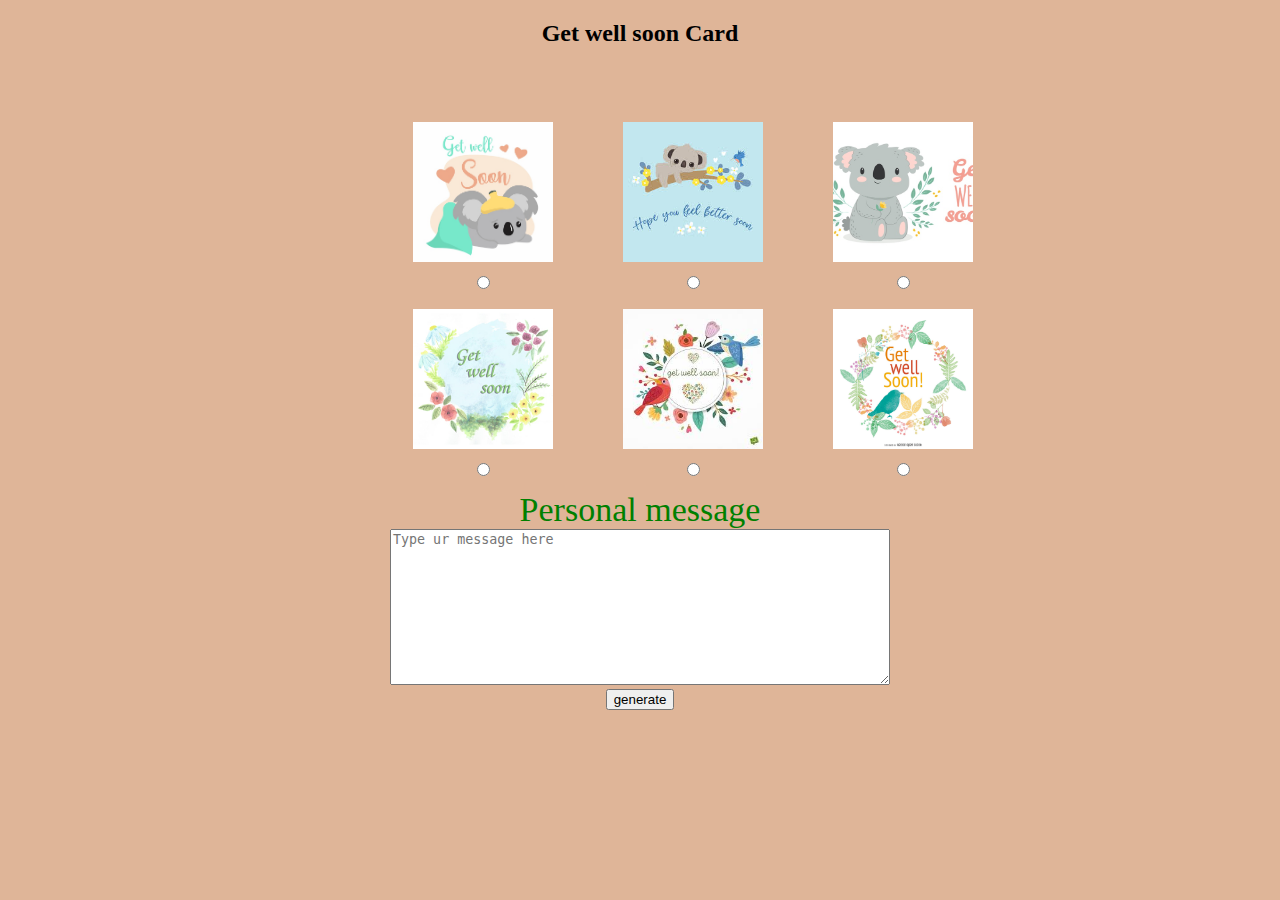
<file: index.html>
<!DOCTYPE html>
<html lang="en">
  <head>
    <meta charset="UTF-8" />
    <meta name="viewport" content="width=device-width, initial-scale=1.0" />
    <title>Document</title>
    <link rel="stylesheet" href="style.css" />
  </head>
  <body>
    <h2>Get well soon Card</h2>
    <div id="cont">
      <section class="card">
        <img src="gws.jpg" alt="dins" id="gws" />
        <section>
          <input
            class="inputbut"
            type="radio"
            name="yes"
            value="try"
            id="trid"
            onclick="selectPhot('gws')"
          />
        </section>
      </section>
      <section class="card">
        <img src="gws2.jpg" alt="dins" id="gws2" />
        <section>
          <input
            class="inputbut"
            type="radio"
            name="yes"
            value="try"
            id="trid"
            onclick="selectPhot('gws2')"
          />
        </section>
      </section>
      <section class="card">
        <img src="gws3.jpg" alt="dins" id="gws3" />
        <section>
          <input
            class="inputbut"
            type="radio"
            name="yes"
            value="try"
            id="trid"
            onclick="selectPhot('gws3')"
          />
        </section>
      </section>
      <section class="card">
        <img src="gwsf.jpg" alt="dins" id="gwsf" />
        <section>
          <input
            class="inputbut"
            type="radio"
            name="yes"
            value="try"
            id="trid"
            onclick="selectPhot('gwsf')"
          />
        </section>
      </section>
      <section class="card">
        <img src="gwsf2.jpg" alt="dins" id="gwsf2" />
        <section>
          <input
            class="inputbut"
            type="radio"
            name="yes"
            value="try"
            id="trid"
            onclick="selectPhot('gwsf2')"
          />
        </section>
      </section>
      <section class="card">
        <img src="gwsf3.jpg" alt="dins" id="gwsf3" />
        <section>
          <input
            class="inputbut"
            type="radio"
            name="yes"
            value="try"
            id="trid"
            onclick="selectPhot('gwsf3')"
          />
        </section>
      </section>
    </div>
    <section id="message">
      <p>Personal message</p>
      <textarea
        name="suubject"
        id="textarea"
        cols="30"
        rows="10"
        placeholder="Type ur message here"
      ></textarea>
      <br />
      <input type="button" value="generate" onclick="selectarea('textarea')" />
    </section>

    <script src="script.js"></script>
  </body>
</html>
</file>
<file: style.css>
*{
    box-sizing: border-box;
}
body{
    background-color: rgb(223, 181, 152);
}
h2{
    text-align: center;
}

#cont{
    text-align: center;
    position: relative;
    display: grid;
    grid-template-columns: auto auto auto;
    width: 630px;
    top: 50px;
left: 400px;
  
}

.card{
    width: 150px;
}

.inputbut{
    display: block;
    margin: 5px auto 15px auto;
}
img{
    width: 150px;
    height: 150px;
    border-width: 5px;
    border-style: solid;
    border-color: transparent;
    object-fit: cover;
}
#message{
    width: 100%;
    margin-top: 50px;
    text-align: center;
}
#message p{
font-size: 34px;
color: green;
margin-bottom: 0;
}
#message textarea{
    width: 500px;
}
</file>
